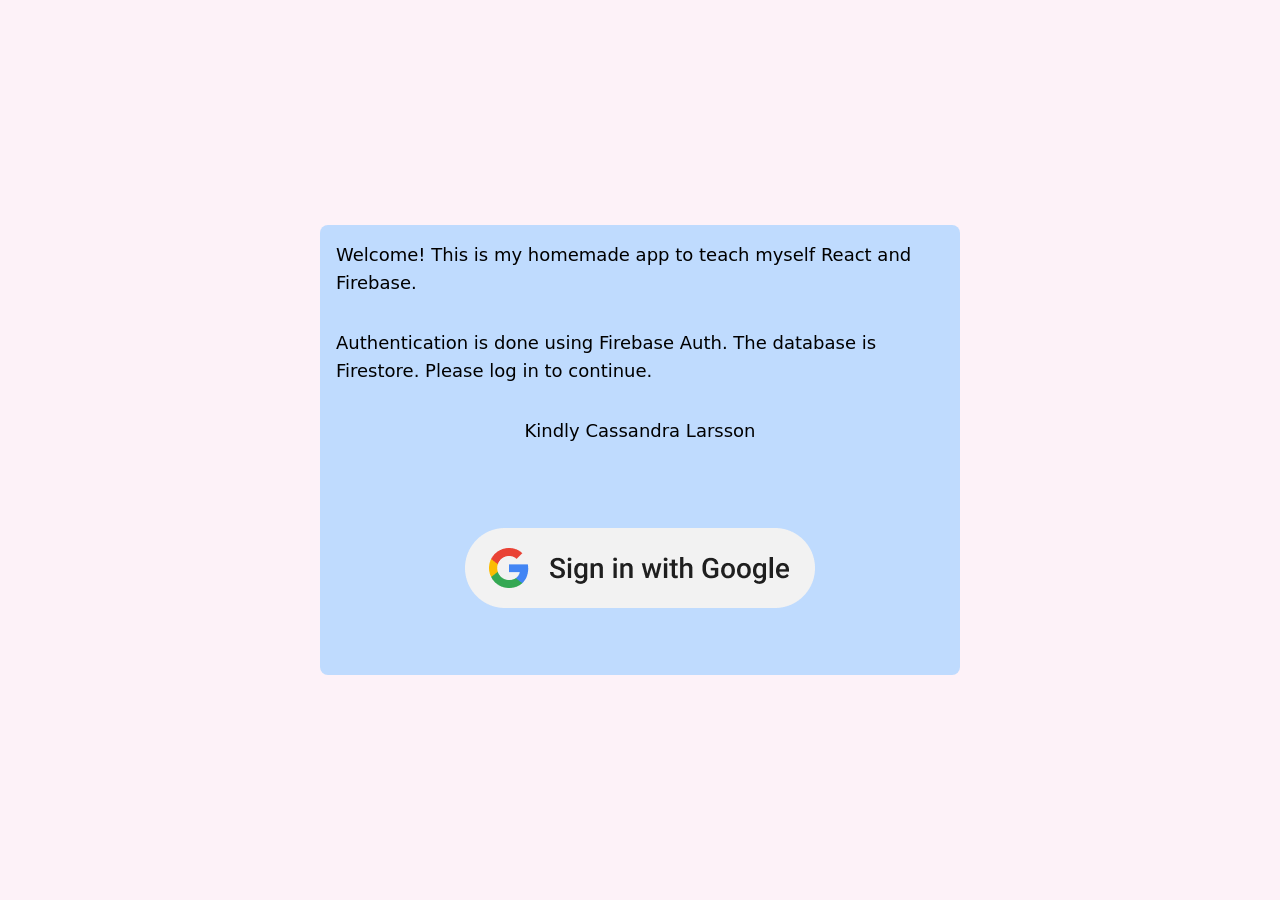
<file: index.html>
<!doctype html>
<html lang="en">
  <head>
    <meta charset="UTF-8" />
    <meta name="viewport" content="width=device-width, initial-scale=1.0" />
    <title>Chat by Cassandra Larsson</title>
    <script type="module" crossorigin src="/assets/index-d41pRJkW.js"></script>
    <link rel="stylesheet" crossorigin href="/assets/index-nRQUeYrn.css">
  </head>
  <body>
    <div id="root"></div>
  </body>
</html>
</file>
<file: assets/index-nRQUeYrn.css>
*,:before,:after{box-sizing:border-box;border-width:0;border-style:solid;border-color:#e5e7eb}:before,:after{--tw-content: ""}html,:host{line-height:1.5;-webkit-text-size-adjust:100%;-moz-tab-size:4;tab-size:4;font-family:ui-sans-serif,system-ui,sans-serif,"Apple Color Emoji","Segoe UI Emoji",Segoe UI Symbol,"Noto Color Emoji";font-feature-settings:normal;font-variation-settings:normal;-webkit-tap-highlight-color:transparent}body{margin:0;line-height:inherit}hr{height:0;color:inherit;border-top-width:1px}abbr:where([title]){text-decoration:underline dotted}h1,h2,h3,h4,h5,h6{font-size:inherit;font-weight:inherit}a{color:inherit;text-decoration:inherit}b,strong{font-weight:bolder}code,kbd,samp,pre{font-family:ui-monospace,SFMono-Regular,Menlo,Monaco,Consolas,Liberation Mono,Courier New,monospace;font-feature-settings:normal;font-variation-settings:normal;font-size:1em}small{font-size:80%}sub,sup{font-size:75%;line-height:0;position:relative;vertical-align:baseline}sub{bottom:-.25em}sup{top:-.5em}table{text-indent:0;border-color:inherit;border-collapse:collapse}button,input,optgroup,select,textarea{font-family:inherit;font-feature-settings:inherit;font-variation-settings:inherit;font-size:100%;font-weight:inherit;line-height:inherit;color:inherit;margin:0;padding:0}button,select{text-transform:none}button,[type=button],[type=reset],[type=submit]{-webkit-appearance:button;background-color:transparent;background-image:none}:-moz-focusring{outline:auto}:-moz-ui-invalid{box-shadow:none}progress{vertical-align:baseline}::-webkit-inner-spin-button,::-webkit-outer-spin-button{height:auto}[type=search]{-webkit-appearance:textfield;outline-offset:-2px}::-webkit-search-decoration{-webkit-appearance:none}::-webkit-file-upload-button{-webkit-appearance:button;font:inherit}summary{display:list-item}blockquote,dl,dd,h1,h2,h3,h4,h5,h6,hr,figure,p,pre{margin:0}fieldset{margin:0;padding:0}legend{padding:0}ol,ul,menu{list-style:none;margin:0;padding:0}dialog{padding:0}textarea{resize:vertical}input::placeholder,textarea::placeholder{opacity:1;color:#9ca3af}button,[role=button]{cursor:pointer}:disabled{cursor:default}img,svg,video,canvas,audio,iframe,embed,object{display:block;vertical-align:middle}img,video{max-width:100%;height:auto}[hidden]{display:none}*,:before,:after{--tw-border-spacing-x: 0;--tw-border-spacing-y: 0;--tw-translate-x: 0;--tw-translate-y: 0;--tw-rotate: 0;--tw-skew-x: 0;--tw-skew-y: 0;--tw-scale-x: 1;--tw-scale-y: 1;--tw-pan-x: ;--tw-pan-y: ;--tw-pinch-zoom: ;--tw-scroll-snap-strictness: proximity;--tw-gradient-from-position: ;--tw-gradient-via-position: ;--tw-gradient-to-position: ;--tw-ordinal: ;--tw-slashed-zero: ;--tw-numeric-figure: ;--tw-numeric-spacing: ;--tw-numeric-fraction: ;--tw-ring-inset: ;--tw-ring-offset-width: 0px;--tw-ring-offset-color: #fff;--tw-ring-color: rgb(59 130 246 / .5);--tw-ring-offset-shadow: 0 0 #0000;--tw-ring-shadow: 0 0 #0000;--tw-shadow: 0 0 #0000;--tw-shadow-colored: 0 0 #0000;--tw-blur: ;--tw-brightness: ;--tw-contrast: ;--tw-grayscale: ;--tw-hue-rotate: ;--tw-invert: ;--tw-saturate: ;--tw-sepia: ;--tw-drop-shadow: ;--tw-backdrop-blur: ;--tw-backdrop-brightness: ;--tw-backdrop-contrast: ;--tw-backdrop-grayscale: ;--tw-backdrop-hue-rotate: ;--tw-backdrop-invert: ;--tw-backdrop-opacity: ;--tw-backdrop-saturate: ;--tw-backdrop-sepia: }::backdrop{--tw-border-spacing-x: 0;--tw-border-spacing-y: 0;--tw-translate-x: 0;--tw-translate-y: 0;--tw-rotate: 0;--tw-skew-x: 0;--tw-skew-y: 0;--tw-scale-x: 1;--tw-scale-y: 1;--tw-pan-x: ;--tw-pan-y: ;--tw-pinch-zoom: ;--tw-scroll-snap-strictness: proximity;--tw-gradient-from-position: ;--tw-gradient-via-position: ;--tw-gradient-to-position: ;--tw-ordinal: ;--tw-slashed-zero: ;--tw-numeric-figure: ;--tw-numeric-spacing: ;--tw-numeric-fraction: ;--tw-ring-inset: ;--tw-ring-offset-width: 0px;--tw-ring-offset-color: #fff;--tw-ring-color: rgb(59 130 246 / .5);--tw-ring-offset-shadow: 0 0 #0000;--tw-ring-shadow: 0 0 #0000;--tw-shadow: 0 0 #0000;--tw-shadow-colored: 0 0 #0000;--tw-blur: ;--tw-brightness: ;--tw-contrast: ;--tw-grayscale: ;--tw-hue-rotate: ;--tw-invert: ;--tw-saturate: ;--tw-sepia: ;--tw-drop-shadow: ;--tw-backdrop-blur: ;--tw-backdrop-brightness: ;--tw-backdrop-contrast: ;--tw-backdrop-grayscale: ;--tw-backdrop-hue-rotate: ;--tw-backdrop-invert: ;--tw-backdrop-opacity: ;--tw-backdrop-saturate: ;--tw-backdrop-sepia: }.fixed{position:fixed}.sticky{position:sticky}.left-1\/4{left:25%}.top-0{top:0}.top-1\/4{top:25%}.top-16{top:4rem}.m-4{margin:1rem}.m-6{margin:1.5rem}.m-auto{margin:auto}.mb-2{margin-bottom:.5rem}.mb-auto{margin-bottom:auto}.ml-4{margin-left:1rem}.ml-auto{margin-left:auto}.mr-8{margin-right:2rem}.mr-auto{margin-right:auto}.mt-14{margin-top:3.5rem}.mt-2{margin-top:.5rem}.flex{display:flex}.h-1\/2{height:50%}.h-20{height:5rem}.h-5\/6{height:83.333333%}.h-\[calc\(100dvh-100px\)\]{height:calc(100dvh - 100px)}.h-dvh{height:100dvh}.h-full{height:100%}.w-1\/2{width:50%}.w-full{width:100%}.w-screen{width:100vw}.min-w-96{min-width:24rem}.max-w-\[70\%\]{max-width:70%}.flex-row{flex-direction:row}.flex-col{flex-direction:column}.items-center{align-items:center}.justify-center{justify-content:center}.overflow-hidden{overflow:hidden}.overflow-y-auto{overflow-y:auto}.break-words{overflow-wrap:break-word}.rounded-full{border-radius:9999px}.rounded-lg{border-radius:.5rem}.rounded-l-lg{border-top-left-radius:.5rem;border-bottom-left-radius:.5rem}.rounded-r-lg{border-top-right-radius:.5rem;border-bottom-right-radius:.5rem}.border-2{border-width:2px}.bg-blue-200{--tw-bg-opacity: 1;background-color:rgb(191 219 254 / var(--tw-bg-opacity))}.bg-green-100{--tw-bg-opacity: 1;background-color:rgb(220 252 231 / var(--tw-bg-opacity))}.bg-green-50{--tw-bg-opacity: 1;background-color:rgb(240 253 244 / var(--tw-bg-opacity))}.bg-pink-50{--tw-bg-opacity: 1;background-color:rgb(253 242 248 / var(--tw-bg-opacity))}.bg-purple-400{--tw-bg-opacity: 1;background-color:rgb(192 132 252 / var(--tw-bg-opacity))}.bg-purple-50{--tw-bg-opacity: 1;background-color:rgb(250 245 255 / var(--tw-bg-opacity))}.bg-red-100{--tw-bg-opacity: 1;background-color:rgb(254 226 226 / var(--tw-bg-opacity))}.bg-red-50{--tw-bg-opacity: 1;background-color:rgb(254 242 242 / var(--tw-bg-opacity))}.bg-white{--tw-bg-opacity: 1;background-color:rgb(255 255 255 / var(--tw-bg-opacity))}.bg-opacity-0{--tw-bg-opacity: 0}.p-2{padding:.5rem}.p-4{padding:1rem}.pl-2{padding-left:.5rem}.text-center{text-align:center}.align-baseline{vertical-align:baseline}.align-middle{vertical-align:middle}.font-sans{font-family:ui-sans-serif,system-ui,sans-serif,"Apple Color Emoji","Segoe UI Emoji",Segoe UI Symbol,"Noto Color Emoji"}.text-lg{font-size:1.125rem;line-height:1.75rem}.font-bold{font-weight:700}.shadow-md{--tw-shadow: 0 4px 6px -1px rgb(0 0 0 / .1), 0 2px 4px -2px rgb(0 0 0 / .1);--tw-shadow-colored: 0 4px 6px -1px var(--tw-shadow-color), 0 2px 4px -2px var(--tw-shadow-color);box-shadow:var(--tw-ring-offset-shadow, 0 0 #0000),var(--tw-ring-shadow, 0 0 #0000),var(--tw-shadow)}.backdrop-blur-md{--tw-backdrop-blur: blur(12px);-webkit-backdrop-filter:var(--tw-backdrop-blur) var(--tw-backdrop-brightness) var(--tw-backdrop-contrast) var(--tw-backdrop-grayscale) var(--tw-backdrop-hue-rotate) var(--tw-backdrop-invert) var(--tw-backdrop-opacity) var(--tw-backdrop-saturate) var(--tw-backdrop-sepia);backdrop-filter:var(--tw-backdrop-blur) var(--tw-backdrop-brightness) var(--tw-backdrop-contrast) var(--tw-backdrop-grayscale) var(--tw-backdrop-hue-rotate) var(--tw-backdrop-invert) var(--tw-backdrop-opacity) var(--tw-backdrop-saturate) var(--tw-backdrop-sepia)}.backdrop-filter{-webkit-backdrop-filter:var(--tw-backdrop-blur) var(--tw-backdrop-brightness) var(--tw-backdrop-contrast) var(--tw-backdrop-grayscale) var(--tw-backdrop-hue-rotate) var(--tw-backdrop-invert) var(--tw-backdrop-opacity) var(--tw-backdrop-saturate) var(--tw-backdrop-sepia);backdrop-filter:var(--tw-backdrop-blur) var(--tw-backdrop-brightness) var(--tw-backdrop-contrast) var(--tw-backdrop-grayscale) var(--tw-backdrop-hue-rotate) var(--tw-backdrop-invert) var(--tw-backdrop-opacity) var(--tw-backdrop-saturate) var(--tw-backdrop-sepia)}.hover\:bg-green-100:hover{--tw-bg-opacity: 1;background-color:rgb(220 252 231 / var(--tw-bg-opacity))}.hover\:bg-green-500:hover{--tw-bg-opacity: 1;background-color:rgb(34 197 94 / var(--tw-bg-opacity))}.hover\:bg-pink-50:hover{--tw-bg-opacity: 1;background-color:rgb(253 242 248 / var(--tw-bg-opacity))}.hover\:bg-red-400:hover{--tw-bg-opacity: 1;background-color:rgb(248 113 113 / var(--tw-bg-opacity))}.hover\:bg-red-500:hover{--tw-bg-opacity: 1;background-color:rgb(239 68 68 / var(--tw-bg-opacity))}.hover\:text-white:hover{--tw-text-opacity: 1;color:rgb(255 255 255 / var(--tw-text-opacity))}
</file>
